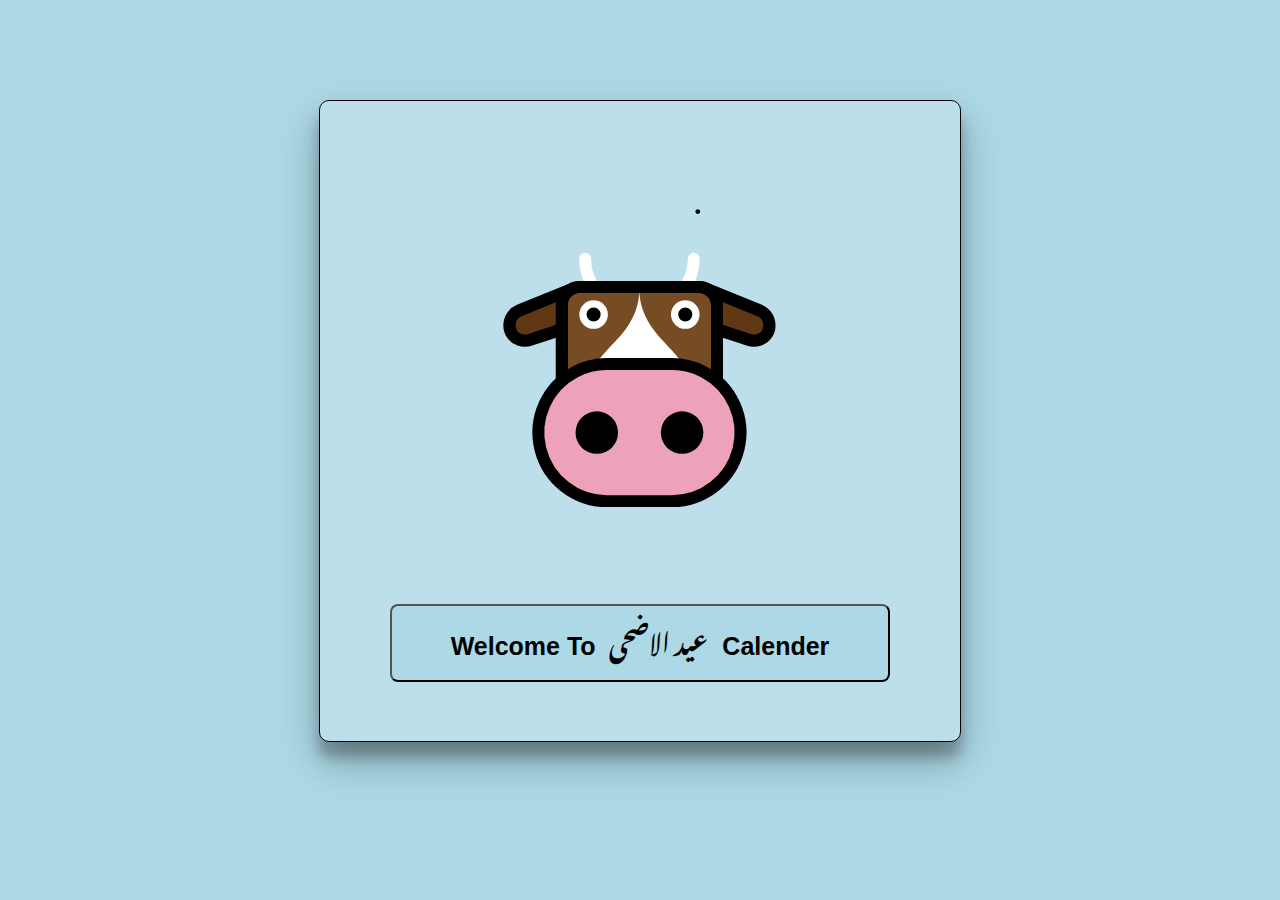
<file: Eid-ul-adha project/index.html>
<!DOCTYPE html>
<html lang="en">

<head>
    <meta charset="UTF-8">
    <meta http-equiv="X-UA-Compatible" content="IE=edge">
    <meta name="viewport" content="width=device-width, initial-scale=1.0">
    <link rel="shortcut icon" href="favicon.jpg" type="image/x-icon">
    <title>Eid ul adha Calender</title>
    <link rel="stylesheet" href="style.css">
    <link rel="preconnect" href="https://fonts.googleapis.com">
    <link rel="preconnect" href="https://fonts.gstatic.com" crossorigin>
    <link href="https://fonts.googleapis.com/css2?family=Noto+Nastaliq+Urdu:wght@400;700&display=swap" rel="stylesheet">
</head>

<body>

    <div id="main">
        <center> <svg id="cow" xmlns="http://www.w3.org/2000/svg" viewBox="0 0 504 504">
  <defs>
    <style>
      .cls-1,
      .cls-2,
      .cls-5 {
        fill: #603813;
      }

      .cls-1,
      .cls-10,
      .cls-12,
      .cls-2,
      .cls-4,
      .cls-8,
      .cls-9 {
        stroke: black;
      }

      .cls-1,
      .cls-10,
      .cls-12,
      .cls-2,
      .cls-3,
      .cls-4,
      .cls-7,
      .cls-8,
      .cls-9 {
        stroke-miterlimit: 10;
      }

      .cls-1,
      .cls-2,
      .cls-8 {
        stroke-width: 10.28px;
      }

      .cls-10,
      .cls-12,
      .cls-2,
      .cls-3,
      .cls-4 {
        stroke-linecap: round;
      }

      .cls-12,
      .cls-13,
      .cls-3,
      .cls-7,
      .cls-8 {
        fill: none;
      }

      .cls-3,
      .cls-7 {
        stroke: #fff;
      }

      .cls-10,
      .cls-12,
      .cls-3,
      .cls-4 {
        stroke-width: 10px;
      }

      .cls-4 {
        fill: #754c24;
      }

      .cls-6 {
        fill: #fff;
      }

      .cls-7 {
        stroke-width: 1.29px;
      }

      .cls-11,
      .cls-9 {
        fill: #231f20;
      }

      .cls-9 {
        stroke-width: 1.85px;
      }

      .cls-10 {
        fill: #eda2b9;
      }
    </style>
  </defs>
  <title>cowSVG</title>
  <g id="Layer_1" data-name="Layer 1">



    <path class="cls-1" id="left-ear"
      d="M197.8,174.33l-3.64,1.49L150.6,193.65c-11,4.52-11.07,20.63.2,24.53a14.05,14.05,0,0,0,9.11,0l26.41-8.67" />
    <path class="cls-2" id="right-ear"
      d="M308.94,175.84l43.51,17.81c11,4.52,11.08,20.63-.2,24.53a14.05,14.05,0,0,1-9.11,0l-26.39-8.67" />
    <path class="cls-3" d="M277.6,186.8c10.52-8.08,19.52-19.89,19.52-36.67" />
    <path class="cls-3" d="M225.45,186.8c-10.51-8.08-19.51-19.89-19.51-36.67" />
    <path class="cls-4"
      d="M186.32,252.81V189.24a15.44,15.44,0,0,1,7.84-13.42,15.07,15.07,0,0,1,3.64-1.49l0,0a19.34,19.34,0,0,1,1.9-.37,14.86,14.86,0,0,1,2-.13h99.57a14.46,14.46,0,0,1,2,.13,16,16,0,0,1,1.9.37h0a15.11,15.11,0,0,1,3.71,1.53,15.45,15.45,0,0,1,7.81,13.4v63.59" />
    <path class="cls-5" d="M308.94,175.84l-3.71-1.53A15.11,15.11,0,0,1,308.94,175.84Z" />
    <path class="cls-6"
      d="M290,240.61h-77s.11-.79,10.71-13c8-9.21,27.77-24.93,27.77-51.73,0,26.44,19.6,42.09,27.44,51.36C289.86,240.06,290,240.61,290,240.61Z" />
    <path class="cls-5" d="M197.8,174.33l-3.64,1.49A15.07,15.07,0,0,1,197.8,174.33Z" />
    <line class="cls-7" x1="213.05" y1="238.58" x2="224.12" y2="238.58" />
    <line class="cls-7" x1="278.94" y1="238.58" x2="290.01" y2="238.58" />
    <path class="cls-8" d="M197.8,174.33a0,0,0,0,0,0,0" />

    <ellipse id="lids" style="fill:#fff; stroke: none;" class="cls-9" cx="213.03" cy="197" rx="12" ry="12" />

    <ellipse id="lids" style="fill:#fff; stroke: none;" class="cls-9" cx="290.03" cy="197" rx="12" ry="12" />

    <ellipse class="cls-9" id="left-eye" cx="213.03" cy="197" rx="5" ry="5" />

    <ellipse class="cls-9" id="right-eye" cx="290.03" cy="197" rx="5" ry="5" />



    <path class="cls-12"
      d="M186.32,252.81V189.24a15.44,15.44,0,0,1,7.84-13.42,15.07,15.07,0,0,1,3.64-1.49l0,0a19.34,19.34,0,0,1,1.9-.37,14.86,14.86,0,0,1,2-.13h99.57a14.46,14.46,0,0,1,2,.13,16,16,0,0,1,1.9.37h0a15.11,15.11,0,0,1,3.71,1.53,15.45,15.45,0,0,1,7.81,13.4v63.59" />
    <path id="flypath" class="cls-13"
      d="M188.31,161.33c-27.69,9-42.18-32.25-14.93-42.48,19-7.13,62.58-5,89.39,18.87,55,49,83.48,21.25,81.74-8.74s-53-26.36-111.73,10.48C215.84,150.08,200.94,157.25,188.31,161.33Z" />

    <path id="nose" class="cls-10"
      d="M305.65,245.2a57.6,57.6,0,0,1-26.71,108.57H224.12a57.6,57.6,0,0,1-26.74-108.56,57,57,0,0,1,26.74-6.63h54.82A56.92,56.92,0,0,1,305.65,245.2Z" />

    <path style="fill:black; stroke: none;" class="cls-11"
      d="M287.36,278.32a17.86,17.86,0,1,1-17.85,17.86A17.86,17.86,0,0,1,287.36,278.32Z" />
    <path style="fill:black; stroke: none;" class="cls-11"
      d="M215.7,278.32a17.86,17.86,0,1,1-17.86,17.86A17.85,17.85,0,0,1,215.7,278.32Z" />

  </g>

  <circle id="circle" r="2" cx="0" cy="0" fill="black" />

  <animateMotion xlink:href="#circle" dur="1s" begin="0s" fill="freeze" repeatCount="indefinite">
    <mpath xlink:href="#flypath" />
  </animateMotion>

</svg></center>

        <!-- Background Ends Here -->

        <button id="t1">
      <a href="data/datapage.html"> <b>Welcome To &nbsp;<span style="font-family: 'Noto Nastaliq Urdu', serif;" >عید الاضحی</span>&nbsp; Calender</b></a>
    </button>
    </div>
</body>

</html>
</file>
<file: Eid-ul-adha project/style.css>
/* Background CSS Starts From Here! */

body {
    background-color: lightblue;
    text-align: center;
    text-align: center;
}

#cow {
    width: 600px;
    height: 600px;
    position: relative;
    /* margin-left: -2.5in; */
    margin: 10px;
}

#right-eye,
#left-eye {
    fill: black;
    animation-name: look;
    animation-duration: 7s;
    animation-timing-function: linear;
    animation-iteration-count: infinite;
}

#lids {
    animation-name: blink;
    animation-duration: 7s;
    animation-timing-function: linear;
    animation-iteration-count: infinite;
}

#right-ear {
    animation-name: earwag;
    animation-duration: 2s;
    animation-iteration-count: infinite;
    animation-direction: linear;
    transform-origin: left;
    transform-box: fill-box;
}

#left-ear {
    animation-name: earwag;
    animation-duration: 1.7s;
    animation-iteration-count: infinite;
    animation-direction: linear;
    transform-origin: right;
    transform-box: fill-box;
}

@keyframes blink {
    0%,
    63% {
        rx: 12;
        ry: 12;
    }
    64% {
        ry: 0;
        rx: 12;
    }
    65%,
    83% {
        rx: 12;
        ry: 12;
    }
    84% {
        ry: 0;
        rx: 12;
    }
    85%,
    100% {
        rx: 12;
        ry: 12;
    }
}

@keyframes look {
    0% {
        rx,
        ry: 5;
    }
    2% {
        rx: 7;
        ry: 7;
        transform: translateX(0px);
    }
    19% {
        transform: translateX(0px);
    }
    20%,
    30% {
        rx: 7;
        ry: 7;
        transform: translateX(7px);
    }
    31%,
    47% {
        transform: translateX(-7px);
    }
    48% {
        transform: translateX(0px);
        rx: 7;
        ry: 7;
    }
    49%,
    63% {
        rx: 5;
        ry: 5;
    }
    64% {
        ry: 0;
        rx: 5;
    }
    65%,
    83% {
        rx: 5;
        ry: 5;
    }
    84% {
        ry: 0;
        rx: 5;
    }
    85%,
    100% {
        rx: 5;
        ry: 5;
    }
}

@keyframes earwag {
    0%,
    9.9% {
        transform: rotate(0deg)
    }
    10% {
        transform: rotate(-10deg)
    }
    15% {
        transform: rotate(10deg)
    }
    20% {
        transform: rotate(-10deg)
    }
    25% {
        transform: rotate(10deg)
    }
    26%,
    100% {
        transform: rotate(0deg)
    }
}

#nose {
    animation-name: twitch;
    animation-duration: 5s;
    animation-direction: linear;
    animation-iteration-count: infinite;
    transform-origin: center;
}

@keyframes twitch {
    0% {
        transform: rotate(5deg)
    }
    2% {
        transform: rotate(-5deg)
    }
    4% {
        transform: rotate(0deg)
    }
}


/* Background CSS Ends Here! */

#main {
    display: flex;
    padding: 20px;
    flex-direction: column;
    justify-content: center;
    align-items: center;
    width: 600px;
    height: 600px;
    border: 1px solid black;
    background-color: rgba(255, 255, 255, 0.2);
    margin-top: 100px !important;
    position: relative;
    border-radius: 10px;
    margin: 0px auto;
    box-shadow: rgba(0, 0, 0, 0.3) 0px 19px 38px, rgba(0, 0, 0, 0.22) 0px 15px 12px;
}

#t1 {
    position: relative;
    top: -15%;
    height: max-content;
    width: 500px;
    padding-bottom: 10px;
    text-align: center;
    font-size: 25px;
    background: #ADD8E6;
    cursor: pointer;
    border-radius: 8px;
}

#t1:hover {
    position: relative;
    top: 75%;
    height: max-content;
    width: 500px;
    padding-bottom: 10px;
    text-align: center;
    font-size: 25px;
    cursor: pointer;
    background-color: rgba(255, 255, 255, 0.3);
    border-radius: 8px;
    box-shadow: rgba(0, 0, 0, 0.3) 0px 19px 38px, rgba(0, 0, 0, 0.22) 0px 15px 12px;
}

#main #t1 a {
    text-decoration: none;
    color: black;
}
</file>
